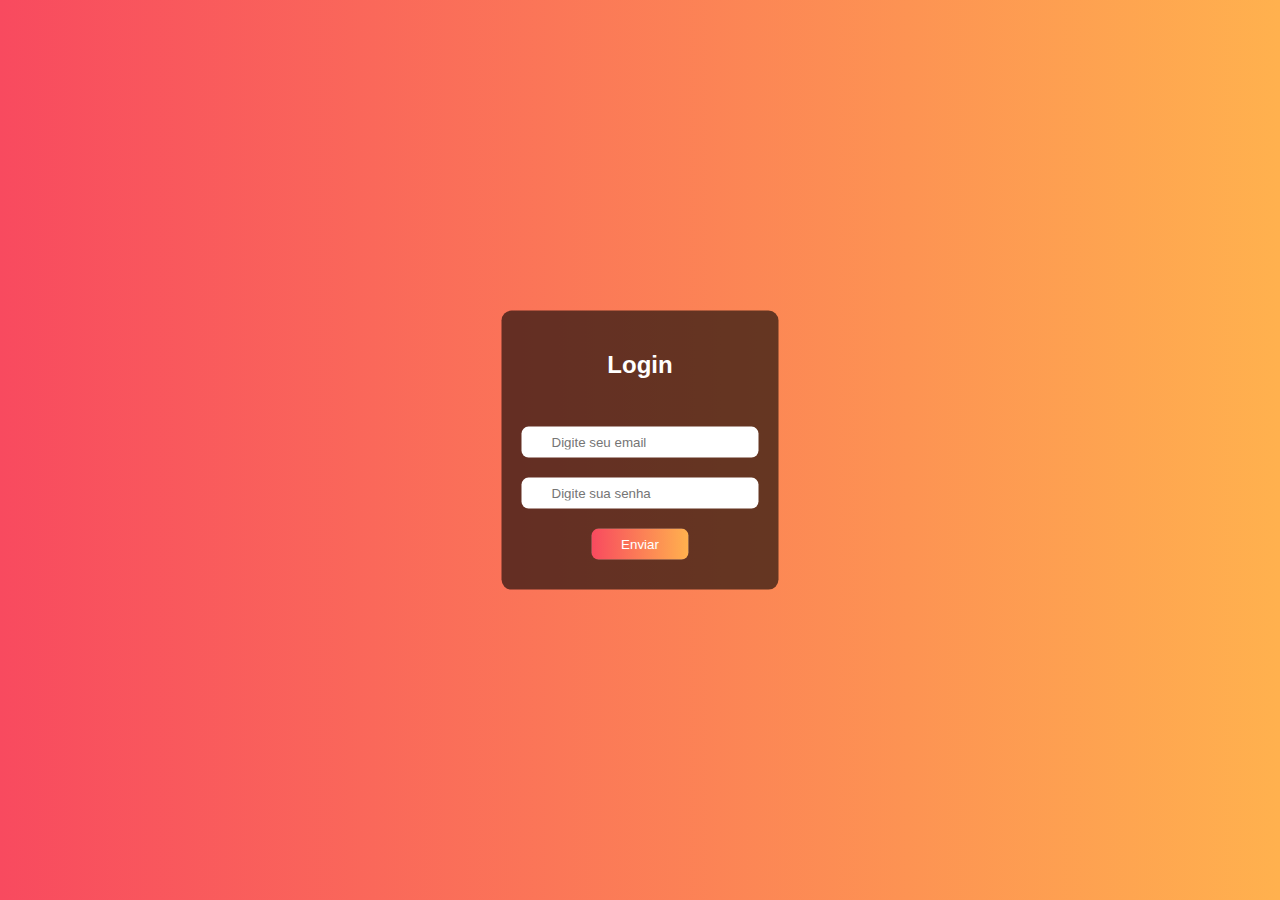
<file: index.html>
<!DOCTYPE html>
<html lang="en">
<head>
    <meta charset="UTF-8">
    <meta http-equiv="X-UA-Compatible" content="IE=edge">
    <meta name="viewport" content="width=device-width, initial-scale=1.0">
    <link rel="stylesheet" href="styles/tela_login.css">
    <title>Cadastro de Login</title>
</head>
<body>
    
        <div class="form">
            <h2 class="login">Login</h2><br/>
            <input type="text"  placeholder="Digite seu email"/><br/>
            <input type="password" placeholder="Digite sua senha"/><br/>
            <button>Enviar</button>
        </div>

    
</body>
</html>
</file>
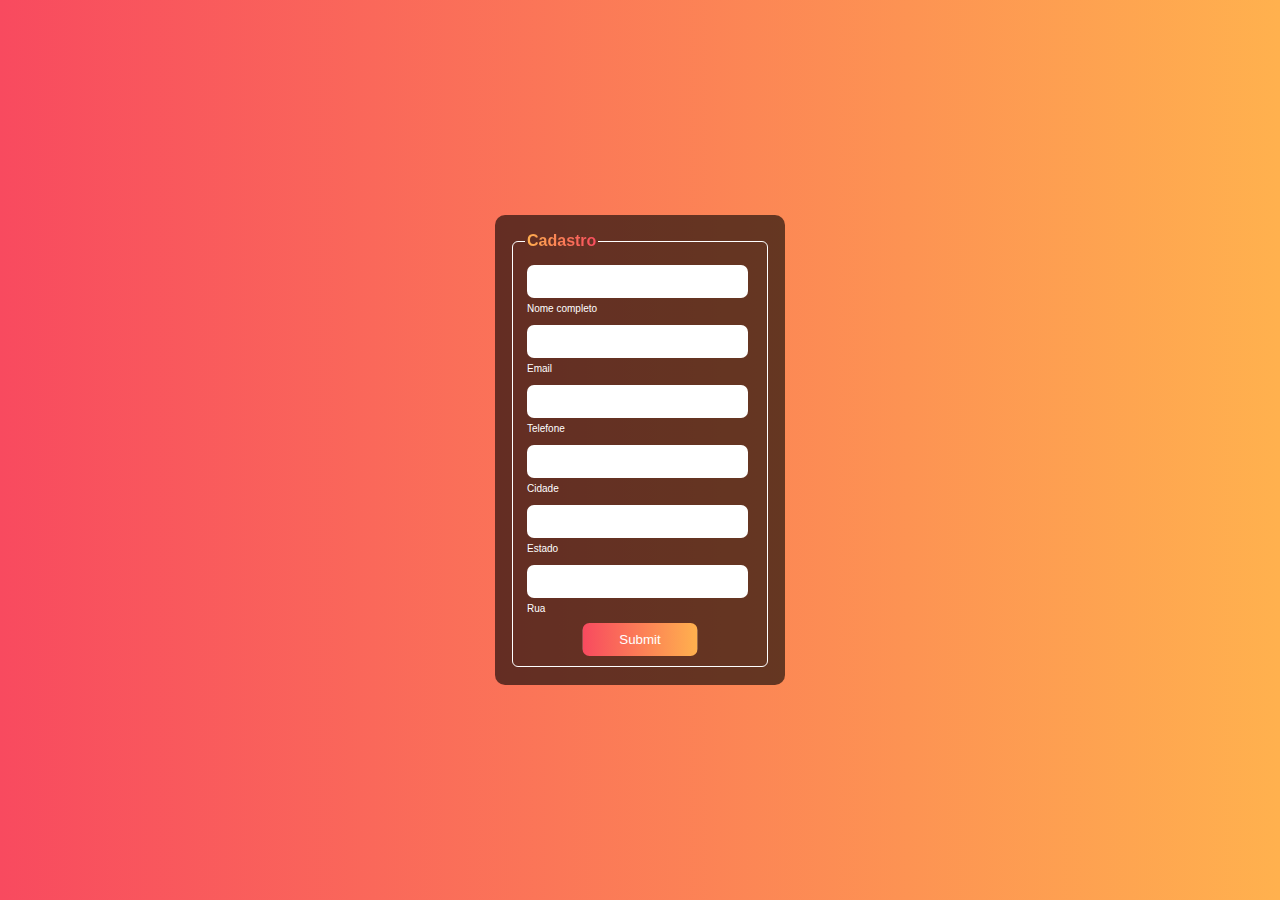
<file: formulario.html>
<!DOCTYPE html>
<html lang="en">
  <head>
    <meta charset="UTF-8" />
    <meta http-equiv="X-UA-Compatible" content="IE=edge" />
    <meta name="viewport" content="width=device-width, initial-scale=1.0" />
    <link rel="stylesheet" href="styles/formulario.css">
    <title>Formulario eletronico</title>
  </head>

  <body>
    <div class="container">
      <form method="POST" action="cadastro.php">
        <fieldset>
          <legend><strong>Cadastro</strong></legend>
          <div class="div_form">
            <input
              type="text"
              name="nome"
              id="nome"
              class="inputUser"
              required
            />
            <label class="inputUser" for="nome">Nome completo</label>
          </div>
          <div class="div_form">
            <input
              type="email"
              name="email"
              id="email"
              class="inputUser"
              required
            />
            <label  class="inputUser" for="email"> Email</label>
          </div>
          <div class="div_form">
            <input
              type="tel"
              name="telefone"
              id="telefone"
              class="inputUser"
              required
            />
            <label class="inputUser" for="telefone"> Telefone</label>
          </div>
          <div class="div_form">
            <input
              type="text"
              name="cidade"
              id="cidade"
              class="inputUser"
              required
            />
            <label  class="inputUser" for="cidade"> Cidade</label>
          </div>
          <div class="div_form">
            <input
              type="text"
              name="estado"
              id="estado"
              class="inputUser"
              required
            />
            <label class="inputUser" for="estado"> Estado</label>
          </div>
          <div class="div_form">
            <input type="text" name="rua" id="rua" class="inputUser" required />
            <label class="inputUser" for="rua"> Rua</label>
          </div>
          <input type="submit" name="submit" id="submit" />
        </fieldset>
      </form>
    </div>
  </body>
</html>
</file>
<file: styles/tela_login.css>
body{
    background-image: linear-gradient(to right,rgb(248,74,95),rgb(255,177,78)) ;
    font-family: Arial, Helvetica, sans-serif;
}
div.form{
    background-color: rgba(0,0,0,0.6);
    position:absolute;
    top:50%;
    left: 50%;
    transform:translate(-50%,-50%);
    padding: 20px 20px;
    border-radius: 10px;
    color: #fff;
    text-align: center;
}
input, button{
    margin: 10px auto;
    padding: 8px 30px;
    border-radius: 7px;
    border:none;
}

button{
    cursor: pointer;
    color: #fff;
    background-image: linear-gradient(to right,rgb(248,74,95),rgb(255,177,78)) ;
    cursor: pointer;
}
button:hover{
    background-image: linear-gradient(to right,rgb(240, 60, 81),rgb(245, 165, 61)) ;
}


@media(min-width:1440px){
    div.form{
        padding: 100px 80px;
    }
    input, button{
        margin-bottom: 15px;
        padding: 10px 35px;
        font-size: 20px;
    }
}
</file>
<file: styles/formulario.css>
body{
    font-family: Arial, Helvetica, sans-serif;
    background-image: linear-gradient(to right,rgb(248,74,95),rgb(255,177,78)) ;
}
div.container{
    position: absolute;
    top:50%;
    left: 50%;
    transform: translate(-50%,-50%) ;
    background-color: rgba(0,0,0,0.6);
    border-radius: 10px;
    height: 470px
}
form{
    padding: 5px;
    margin: 10px;
    width: 260px;
}

fieldset{
    border-radius: 6px;
    border: 1px solid #fff
}
legend{
    padding: 2px;
    background-image: linear-gradient(to right ,rgb(255,177,78),rgb(248,74,95)) ;
    background-clip: text;
    -webkit-background-clip: text;
    color: transparent;
}
div.div_form{
    padding: 2px ;
}

label{
    font-size: 10px;
    margin-bottom: 0;
    color: #fff;
}
input{
   width: 90%;
    margin-top:5px;
    border-radius: 7px;
    border: none;
    padding: 9px;
}


input#submit{
    width: 50%;
    transform: translate(50%);
    color: #fff;
    background-image: linear-gradient(to right,rgb(248,74,95),rgb(255,177,78)) ;
    cursor: pointer;
}
input#submit:hover{
    background-image: linear-gradient(to right,rgb(240, 60, 81),rgb(245, 165, 61)) ;
}

@media(min-width:1440px){
    form{
        width: 400px;
        height: 660px;
    }
    fieldset{
        margin: 10px;
        font-size: 20px;
    }
    input{
        padding: 15px;
        
    }
    label{
        margin: 25px ;
        margin-top: 0;
        padding: 15px;
        font-size: 15px;
    }
    input#submit{
        padding: 15px;
        
    }
}
</file>
